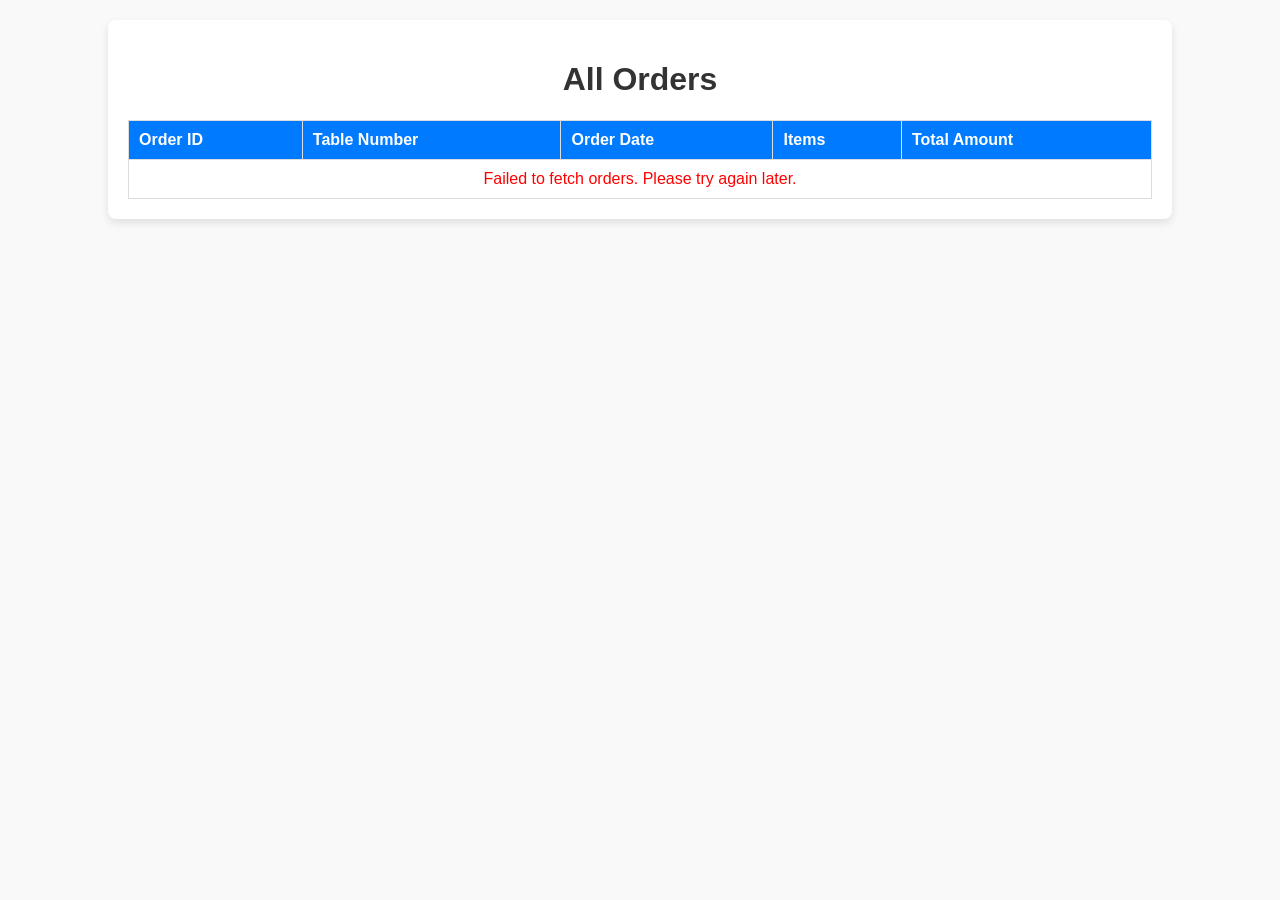
<file: templates/admin.html>
<!DOCTYPE html>
<html lang="en">
<head>
    <meta charset="UTF-8">
    <meta name="viewport" content="width=device-width, initial-scale=1.0">
    <title>All Orders</title>
    <link rel="stylesheet" href="/static/css/admin.css">
</head>
<body>
    <div class="container">
        <h1>All Orders</h1>
        <div id="orders-container">
            <table>
                <thead>
                    <tr>
                        <th>Order ID</th>
                        <th>Table Number</th>
                        <th>Order Date</th>
                        <th>Items</th>
                        <th>Total Amount</th>
                    </tr>
                </thead>
                <tbody id="orders-table-body">
                    <!-- Orders will be dynamically inserted here -->
                </tbody>
            </table>
        </div>
    </div>
    <script src="/static/js/admin.js"></script>
</body>
</html>
</file>
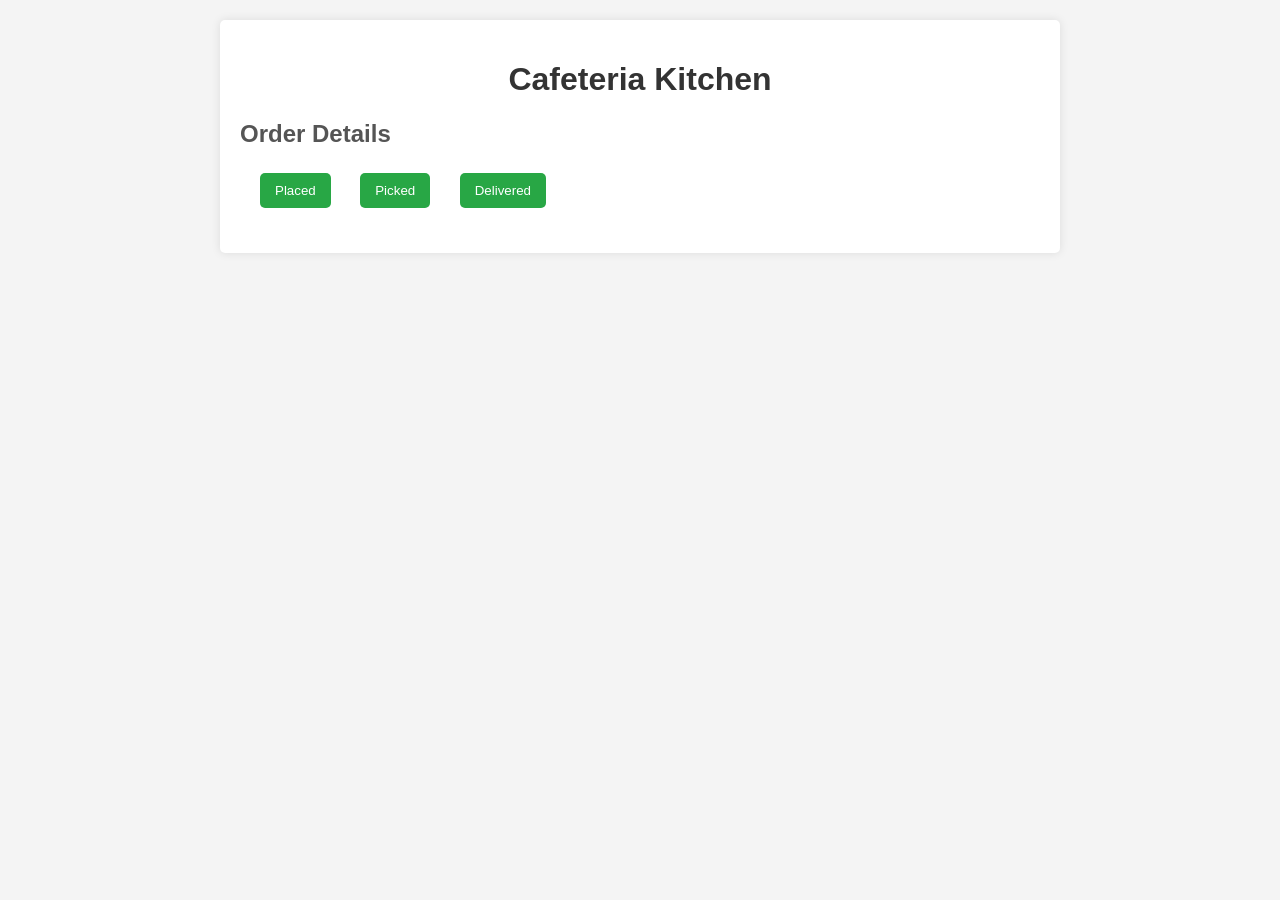
<file: templates/kitchen.html>
<!DOCTYPE html>
<html lang="en">
<head>
    <meta charset="UTF-8">
    <meta name="viewport" content="width=device-width, initial-scale=1.0">
    <title>Kitchen Orders</title>
    <link rel="stylesheet" href="/static/css/kitchen.css">
</head>
<body>
    <div class="container">
        <header>
            <h1>Cafeteria Kitchen</h1>
        </header>
        <main>
            <h2>Order Details</h2>
            <div class="button-container">
                <button onclick="loadOrders('placed')">Placed</button>
                <button onclick="loadOrders('picked')">Picked</button>
                <button onclick="loadOrders('delivered')">Delivered</button>
            </div>
            <div id="order-details">
                <!-- Orders will be loaded here -->
            </div>
        </main>
    </div>
    <script src="/static/js/kitchen.js"></script>
</body>
</html>
</file>
<file: static/css/admin.css>
body {
    font-family: Arial, sans-serif;
    margin: 0;
    padding: 0;
    background-color: #f9f9f9;
}

.container {
    width: 80%;
    margin: 20px auto;
    background: #fff;
    padding: 20px;
    box-shadow: 0 4px 8px rgba(0, 0, 0, 0.1);
    border-radius: 8px;
}

h1 {
    text-align: center;
    color: #333;
}

table {
    width: 100%;
    border-collapse: collapse;
    margin-top: 20px;
}

thead th {
    background-color: #007BFF;
    color: white;
    padding: 10px;
    text-align: left;
}

tbody tr:nth-child(even) {
    background-color: #f2f2f2;
}

tbody tr:hover {
    background-color: #f1f1f1;
}

td, th {
    padding: 10px;
    border: 1px solid #ddd;
    text-align: left;
}

td {
    vertical-align: top;
}
</file>
<file: static/css/kitchen.css>
body {
    font-family: Arial, sans-serif;
    margin: 0;
    padding: 0;
    background-color: #f4f4f4;
}


header {
    text-align: center;
    margin-bottom: 20px;
}

h1 {
    color: #333;
}

h2 {
    color: #555;
}

.button-container {
    margin-bottom: 20px;
}

button {
    background-color: #28a745;
    color: white;
    border: none;
    padding: 10px 15px;
    margin: 5px;
    border-radius: 5px;
    cursor: pointer;
    transition: background-color 0.3s;
    margin-left: 20px;
}
.container {
    max-width: 800px;
    margin: 20px auto;
    padding: 20px;
    background: white;
    border-radius: 5px;
    box-shadow: 0 0 10px rgba(0, 0, 0, 0.1);
}

button:hover {
    background-color: #127d2b;
}

.order {
    position: relative;
    border: 1px solid #ddd;
    padding: 10px;
    margin-bottom: 10px;
    border-radius: 5px;
    background-color: #f9f9f9;
}

.order h3 {
    margin: 0;
}

.order ul {
    list-style-type: none;
    padding: 0;
}

.order li {
    padding: 5px 0;
}

hr {
    border: 0;
    border-top: 1px solid #eee;
    margin: 10px 0;
}

.clickButton {
    position: absolute; /* Position the button absolutely within the order */
    top: 10px;  /* Distance from the top of the .order element */
    right: 10px;  /* Distance from the right of the .order element */
    color: white;
    border: none;
    border-radius: 5px;
    cursor: pointer;
    transition: background-color 0.3s;
    padding: 10px 15px; /* Adjust the padding as needed */
}
</file>
